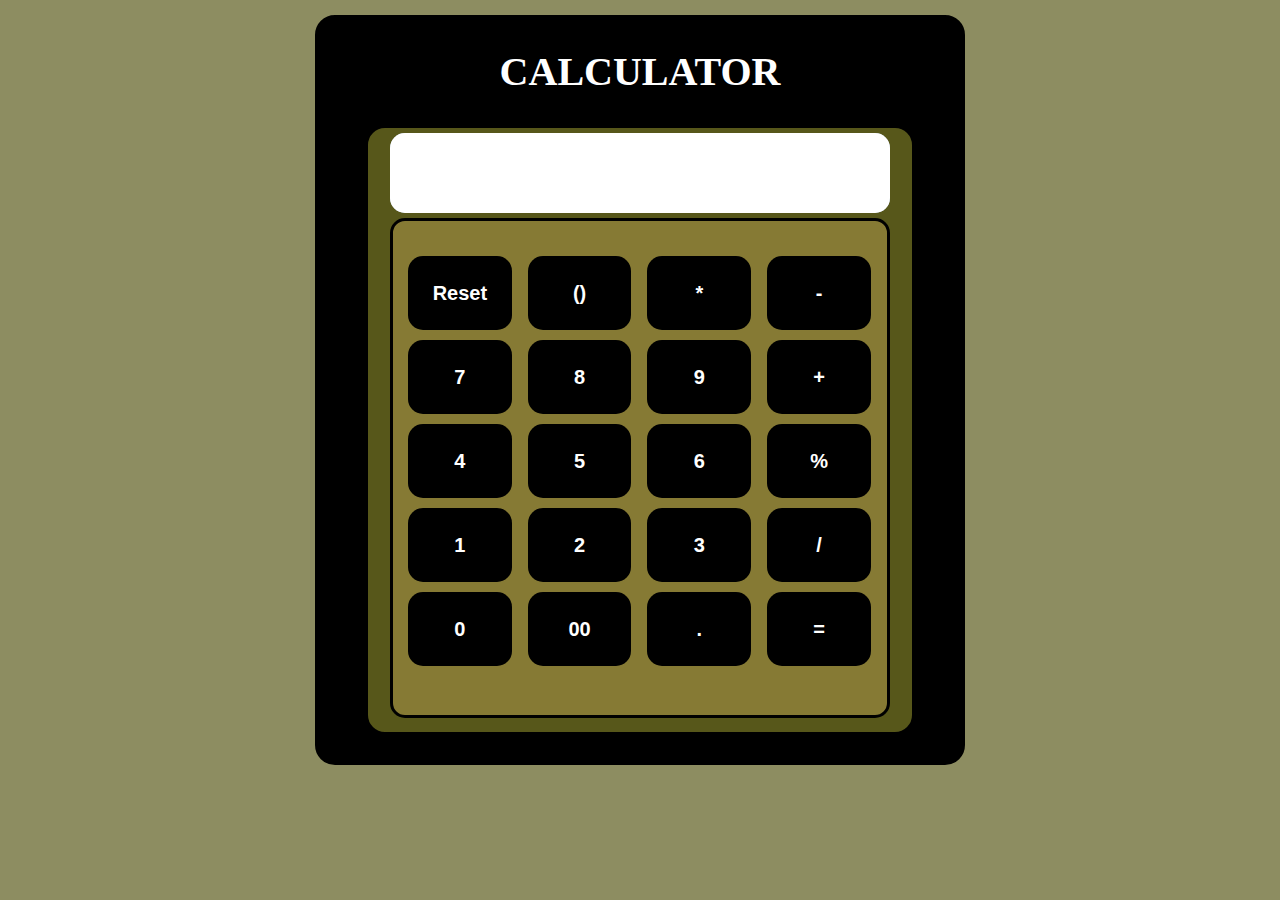
<file: calculator/index.html>
<!DOCTYPE html>
<html lang="en">

<head>
    <meta charset="UTF-8">
    <meta http-equiv="X-UA-Compatible" content="IE=edge">
    <meta name="viewport" content="width=device-width, initial-scale=1.0">
    <title>Calculator</title>
    <link rel="stylesheet" href="style.css" type="text/css">
    <script src="./script.js" defer></script>
</head>

<body>
    <div class="border2">
        <h2>Calculator</h2>
        <div class="border1">
            <div class="display">
                <input id="input" type="text">

            </div>
            <div class="calc">
                <button value="" class="btn">Reset</button>
                <button value="()" class="btn">()</button>
                <button value="*" class="btn">*</button>
                <button value="-" class="btn">-</button>
                <button value="7" class="btn">7 </button>
                <button value="8" class="btn">8</button>
                <button value="9" class="btn">9</button>
                <button value="+" class="btn plus1">+</button>
                <button value="4" class="btn">4</button>
                <button value="5" class="btn">5</button>
                <button value="6" class="btn">6</button>
                <button value="%" class="btn">%</button>
                <button value="1" class="btn">1</button>
                <button value="2" class="btn">2</button>
                <button value="3" class="btn">3</button>
                <button value="/" class="btn">/</button>
                <button value="0" class="btn">0</button>
                <button value="00" class="btn">00</button>
                <button value="." class="btn">.</button>
                <button value="" class="btn enter">=</button>
            </div>
        </div>
    </div>

</body>

</html>
</file>
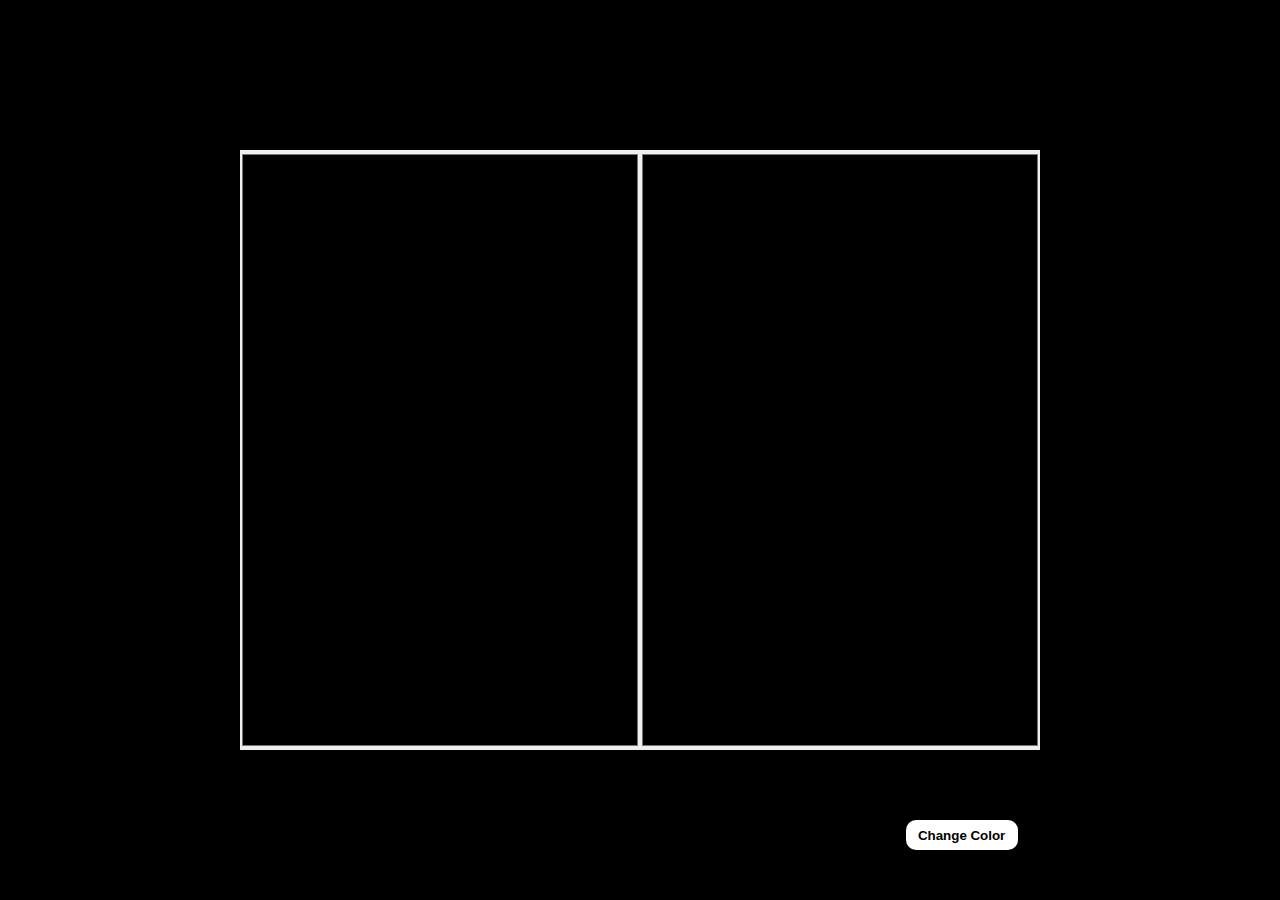
<file: color-generator/index.html>
<!DOCTYPE html>
<html lang="en">
<head>
    <meta charset="UTF-8">
    <meta http-equiv="X-UA-Compatible" content="IE=edge">
    <meta name="viewport" content="width=device-width, initial-scale=1.0">
    <title>Color-Generator</title>
    <link rel="stylesheet" href="./style.css">
    <script src="./script.js" defer></script>
    <style>
        .flex {
            display: flex;
            justify-content: center;
            align-items: center;
        }
        .gufran{
            width: 400px;
            height: 600px;
            border: none;
        }   
    </style>
</head>
<body>
    <form class= "flex" action="">
        <input class="gufran" type="color" name="" id="">
        <input class="gufran" type="color" name="" id="">
    </form>
    <div class="div">
        <h1 class="color">RGB(255,255,255)</h1>
        <button class="btn">Change Color</button>
    </div>
</body>
</html>
</file>
<file: calculator/style.css>
* {
    margin: 0;
    padding: 0;
    box-sizing: border-box;
}
body {
    background-color: rgb(141, 141, 97);
}
 h2 {
    margin: 20px auto;
    padding: 10px;
    text-align: center;
    background-color: black ;
    color: white;
    width: 500px;
    border-radius: 50px;
    text-transform: uppercase;
    font-weight: bolder;
    font-size: 40px;

 }
 .calc {
    margin: 0px auto 0px auto;
    width: 500px;
    height: 500px;
    border: 3px solid black;
    border-radius: 15px;
 }
 .display {
    margin: 5px auto;
    width: 500px;
    height: 80px;
    /* border: 3px solid rgb(46, 56, 28); */
    background-color: rgb(146, 165, 182)  ;
    border-radius: 15px;
 }
 input {
   width: inherit;
   height: inherit;
   border-radius: inherit;
   border: none;
   font-size: 50px;
   font-weight: bolder;
   padding-left: 10px;
 }
 #input:focus {
   border: none
 }
 .btn {
    font-weight: bolder;
    font-size: 50px;
    background-color: black;
    font-size: 20px;
    color: white;
    border-radius: 15px;
    border: none;
    text-align: center;
    margin: 5px 6px;
    width: 21%;
    height: 15%;
    position: relative;
    left: 9px;
    top: 30px;
 }
 .btn:hover {
    background-color: aliceblue;
    color: black;
 }
 .border1 {
    border: 3px solid black;
    margin: auto;
    width: 550px;
    height: 610px;
    border-radius: 20px;
    background-color: rgb(87, 87, 26);
 }
 .border2 {
    border: 3px solid black;
    margin: 15px auto 0px auto;
    width: 650px;
    height: 750px;
    border-radius: 20px;
    background-color: black;
 }
 .calc {
    background-color: rgb(134, 122, 52);
    
 }
 button {
   font-size: 100px;
 }
</file>
<file: color-generator/style.css>
* {
    margin: 0;
    padding: 0;
    box-sizing: border-box;
}
body {
    height: 100vh;
    width: 100vw;
    display: flex;
    justify-content: center;
    align-items: center;
    position: relative;
    background-color: rgb(0,0,0);
}
.color {
    position: absolute;
    top: 85%;
    right: 20%;
    /* background-color: coral; */
    padding: 5px;
    border-radius: 10px;
    width: 120px;
    /* height: 40px; */
    font-size: 16px;

}
.btn {
    position: absolute;
    top: 90%;
    right: 20.5%;
    width: 112px;
    height: 30px;
    background-color: white;
    border: none;
    border-radius: 10px;
    font-family: 'Lucida Sans', 'Lucida Sans Regular', 'Lucida Grande', 'Lucida Sans Unicode', Geneva, Verdana, sans-serif;
    font-weight: bolder;
    cursor: pointer;
    margin-top: 10px;
}
.div {
    display: flex;
    justify-content: center;
    align-items: center;
}
</file>
